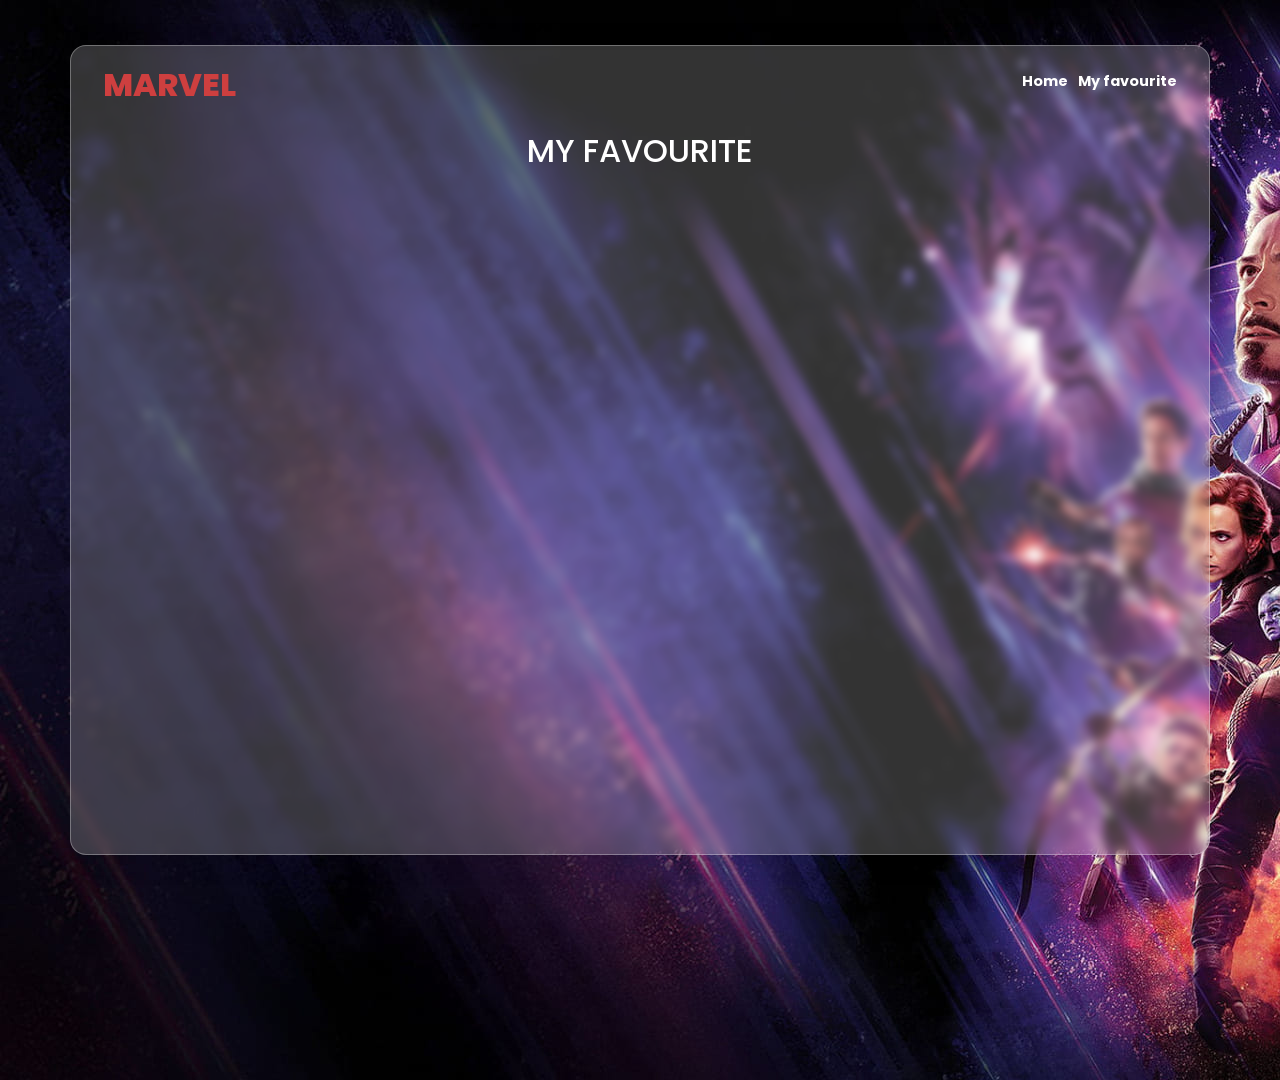
<file: favourite.html>
<!DOCTYPE html>
<html lang="en">
<head>
    <meta charset="UTF-8">
    <meta http-equiv="X-UA-Compatible" content="IE=edge">
    <meta name="viewport" content="width=device-width, initial-scale=1.0">
    <title>FAVOURITE</title>
    <!-- ICON SVG-->
    <link rel="shortcut icon" href="assets/image/ironman.svg">
    <!-- BOX ICONS -->
    <link href="https://cdn.jsdelivr.net/npm/bootstrap@5.3.0-alpha1/dist/css/bootstrap.min.css" 
    rel="stylesheet"
    integrity="sha384-GLhlTQ8iRABdZLl6O3oVMWSktQOp6b7In1Zl3/Jr59b6EGGoI1aFkw7cmDA6j6gD" crossorigin="anonymous">
     <!-- STYLE SHEET OF CSS-->
    <link rel="stylesheet" href="style.css">
    <link rel="stylesheet" href="https://cdn.jsdelivr.net/npm/boxicons@latest/css/boxicons.min.css" />

</head>
<body>
    <!-- MARVEL IMAGE -->
      <img src="assets/image/background.jpg" >
        <div class="container">
        <header>
          <nav>
                <a href="/index.html"><h2>Marvel</h2></a>
            
            <ul>
                
               <li><a href="./index.html">Home</a></li> 
            
               <li><a href="./favourite.html">My favourite</a></li>
            
            </ul>
         </nav>
        </header>
            <main>
                <h2>My favourite</h2>
                <div id="cards"></div>
            </main>
         
        </div>
      <script src="fav.js"></script>
                <script src="https://cdn.jsdelivr.net/npm/bootstrap@5.3.0-alpha1/dist/js/bootstrap.bundle.min.js"
                integrity="sha384-w76AqPfDkMBDXo30jS1Sgez6pr3x5MlQ1ZAGC+nuZB+EYdgRZgiwxhTBTkF7CXvN"
                crossorigin="anonymous"></script>
</body>
</html>
</file>
<file: style.css>
/* import google fonts */
@import url("https://fonts.googleapis.com/css2?family=Poppins:wght@100;200;300;400;500;600;700&display=swap");

/* styling body */
*{
    margin: 0px;
    padding: 0px;
    box-sizing: border-box;
}

body video{
    width:100%;
    height: 140%;
    object-fit: cover;
    object-position: 0px -150px;
}

html{
    scroll-behavior: smooth;
}

body{
    font-size: 16px;
    position: relative;
	font-family: "Poppins",sans-serif;
    height: 100vh;
    width: 100vw;
    overflow: hidden;
}
/* styling container */
.container{
 width: max(500px,90vw);
 height: max(500px,90vh);
 position: absolute;
 top:50%;
 left: 50%;
 transform: translate(-50%,-50%);
 background: rgba(255, 255, 255, 0.2);
 border-radius: 16px;
 box-shadow: 0 4px 30px rgba(0,0,0,0.1);
 backdrop-filter: blur(5px);
 border: 1px solid rgba(255, 255, 255, 0.3);
 overflow: scroll;
}

/* header */
header nav{
    display: flex;
    width: 100%;
    justify-content: space-between;
    padding: 20px;
}
header nav ul{
    list-style: none;
    display: flex;
    column-gap:  10px; ;
    justify-content: center;
    align-items: center;
    color: white;

}

header nav ul li a{
    text-decoration: none;
    color: white;
    font-size: 0.9rem;
    font-weight: 700;
    cursor: pointer;
}
header nav ul li a:hover{
    text-decoration: underline;
    color: red;
    font-size: 0.9rem;
    font-weight: 700;
    cursor: pointer;
}


header nav a{
    text-decoration: none;
}
header nav h2{
    font-weight: 800;
    text-transform: uppercase;
    color: rgba(206,63,63);
    cursor: pointer;
}
header nav input {
	border: none;
	width: 500px;
	padding-block: 10px;
	padding-inline: 60px;
	border-radius: 20px;
}
header nav input::placeholder {
	padding: 20px;
	text-align: center;
}
header nav input:focus {
	outline: none;
}

header nav #search-bar i {
	font-size: 1.3rem;
	position: absolute;
	left: 30px;
}

header #search-bar {
	display: flex;
	justify-content: center;
	align-items: center;
	position: relative;
}

#cards{
	display: grid;
	grid-template-columns: repeat(4, 1fr);
	gap: 10px;
	width: 100%;
	height: 0.5 rem;
	padding-inline: 20px;
}

#cards > div {
	background-color: white;
	border-radius: 10px;
	overflow: hidden;
	display: flex;
	flex-direction: column;
	justify-content: center;
	align-items: center;
}

#cards img {
	max-width: 100%;
	aspect-ratio: 1/1;
	object-fit: cover;
	cursor: pointer;
}

#cards h4 {
	font-weight: 400;
	padding-block: 10px;
	text-align: center;
}

#cards p {
	font-weight: 400;
	padding: 0 10px 30px 10px;
	font-size: 0.7rem;
}

#cards #btn {
	padding-inline: 20px;
	padding-block: 10px;
	margin-bottom: 20px;
	border: none;
	border-radius: 3px;
	background-color: rgb(255, 74, 74);
	color: white;
	cursor: pointer;
	position: relative;
	width: 60%;
}
#cards #btn:hover{
	padding-inline: 20px;
	padding-block: 10px;
	margin-bottom: 20px;
	border: none;
	border-radius: 3px;
	background-color: rgb(228, 160, 160);
	color: white;
	cursor: pointer;
	position: relative;
	width: 60%;
}

main h2 {
	color: white;
	text-align: center;
	font-weight: 500;
	text-transform: uppercase;
}


/* * SuperHero Page */

#card1 {
	border-radius: 10px;
	overflow: hidden;
	display: flex;
	flex-direction: column;
	justify-content: center;
	align-items: center;
}

#heroImg {
	height: auto;
	width: 15%;
	border-radius: 50%;
	margin-bottom: 1rem;
}

#heroDescription {
	margin-top: 1rem;
	width: 50%;
	text-align: center;
	color: rgb(183, 182, 182);
}

#comics {
	display: flex;
	flex-direction: column;
	justify-content: center;
	align-items: center;
}
#comics a {
	text-decoration: none;
	color: rgb(0, 247, 255);
}

#more-details {
	display: flex;
	flex-direction: row;
	justify-content: center;
	align-items: center;
	gap: 1rem;
}
#more-details a {
	text-decoration: none;
	color: rgb(0, 247, 255);
	text-transform: capitalize;
}

hr {
	width: 60%;
	margin-block: 1rem;
}
</file>
